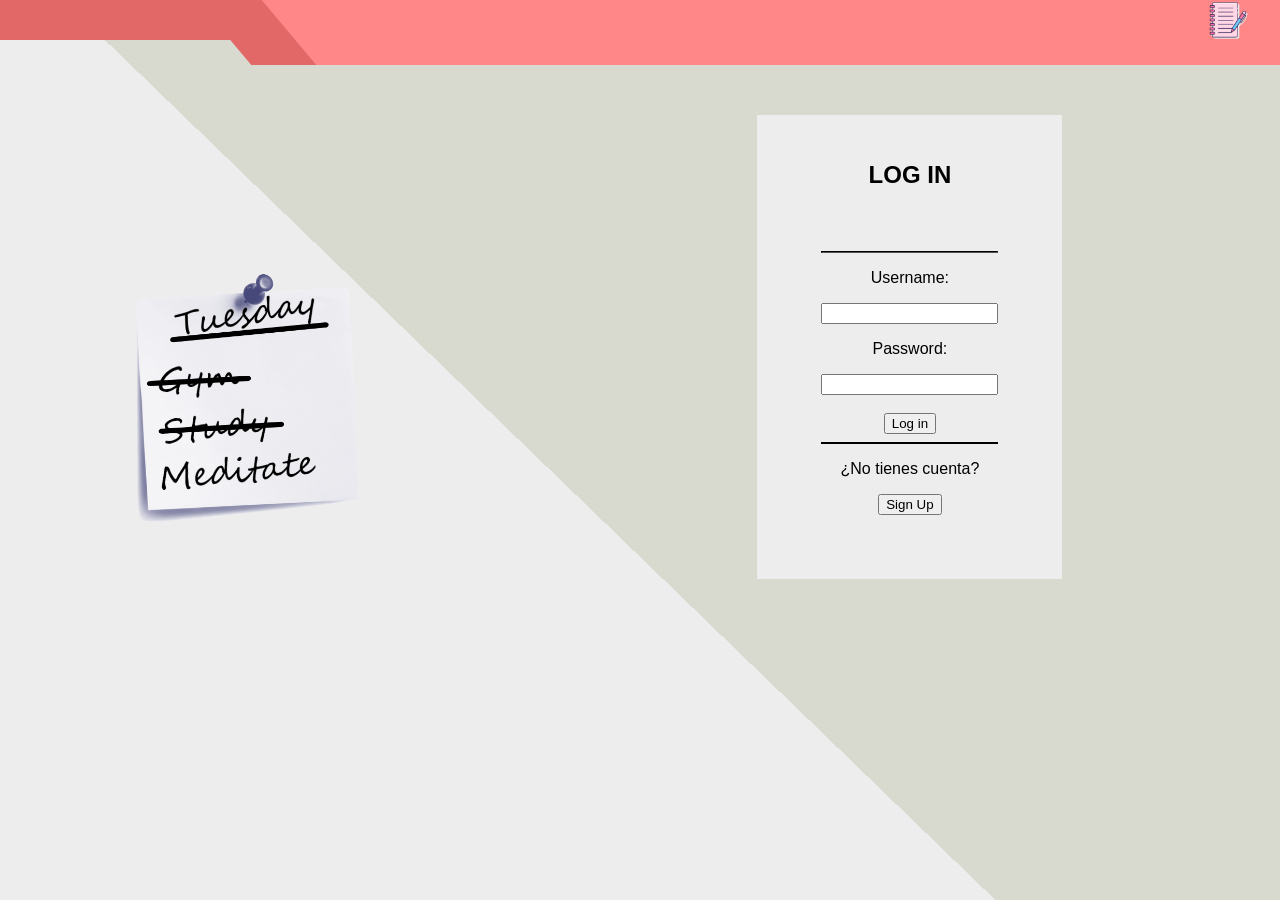
<file: src/main/webapp/Index.html>
<!DOCTYPE html>
<html>
<head>
<meta charset="UTF-8">
<title>LogIn</title>
<!-- Es posible que haya que convertir este html a jsp para controlar que
el usuario en cuestion existe en la base de datos y que su contraseña es correcta
Otra opcion es crear un jsp intermedio entre login/signup y principal que confirme
esto -->

<link href="CSS/loginCSS.css" rel="stylesheet" type="text/css">
</head>
<body>
	<div class="encabezado">
		<div class="rojo"></div>
  		<div class="rosa">
			  <img src="CSS/IMAGES/2038509.png"  width=4% id="headerImage">
		  </div>
	</div>
	
	
	<!--Div contenedor: contenido provisional, falta probar y mejorar
	presentación al usuario antes de comenzar con CSS-->
	<div id="Big" align="center">
		<!--Imagen de preview-->
		<div id="image">
		</div>
		<!-- Contenedor de login y singup -->
		<div id="Logincontainer">
			<h2 id="LogInTitle">LOG IN</h2>
			<hr>
			<!-- Div de login -->
			<div id="log_in">
				
				<form action="loginProbe.jsp" method="post">
				<!-- Anotación para CSS: añadir un tamaño comun a los inputs -->
					<p>Username: </p>
					<input type="text" name="user">
					<p>Password: </p>
					<input type="password" name="password">
					<br>
					<br>
					<button type="submit" name="logIn">Log in</button>
				</form>
			</div>
			<hr color="bala">
			<!-- Div para redirigir a registro -->
			<div id="go_reg">
				<form action="SignUp.jsp" method="post">
					<p>¿No tienes cuenta?</p>
					<button type="submit" name="toSignUp">Sign Up</button>
				</form>
			</div>
		</div>
	</div>
</body>
</html>
</file>
<file: src/main/webapp/CSS/loginCSS.css>
@charset "UTF-8";

html,body{  
	margin: 0;
	height: 100%;
}

body {
  font-family: 'Electrolize', sans-serif;
  background: 
  -webkit-linear-gradient(rgba(135, 60, 255, 1), rgba(135, 60, 255, 0.0) 0%),
 -webkit-linear-gradient(46deg,rgb(237, 237, 237) 45%,rgb(216, 217, 207) 0%);
  background-repeat: no-repeat;
  background-size: cover;
}

#Big{
	padding-top: 9%;
}


.rojo {
	width: 20%;
	height: 40px;
	display: block;
	position: absolute;
	z-index: 2;
}
  
.rojo::after {
	content: "";
	position: absolute;
	right: -20px;
	width: 150%;
	height: 40px;
	background: rgb(226, 104, 104);
	transform: skew(40deg);
}
  
.rosa {
	background: rgb(255, 135, 135);
	width: 80%;
	right: 0px;
	height: 65px;
	display: block;
	position: absolute;
	z-index: 1;
}
  
.rosa::before {
	content: "";
	position: absolute;
	left: -32px;
	width: 65px;
	height: 65px;
	background: rgb(226, 104, 104);
	transform: skew(40deg);
}

#Logincontainer{
	margin-right: 17%;
	padding-top: 2%;
	padding-bottom: 5%;
	padding-left: 5%;
	padding-right: 5%;
	float: right;
	background-color:rgb(237, 237, 237);
}

#LogInTitle{
	margin-bottom: 35%;
}

#image{
	margin-top: 12%;
	margin-left: 9%;
	padding: 10%;
	float: left;
	background-image: url(IMAGES/block-de-notas-11551048633wgqpmnopdy-removebg-preview.png);
	background-size: cover;
}

hr{
	border-color: black;
	background-color: black;
	height: 0.1px;
}

#headerImage{
	padding-left:93%;
}
</file>
